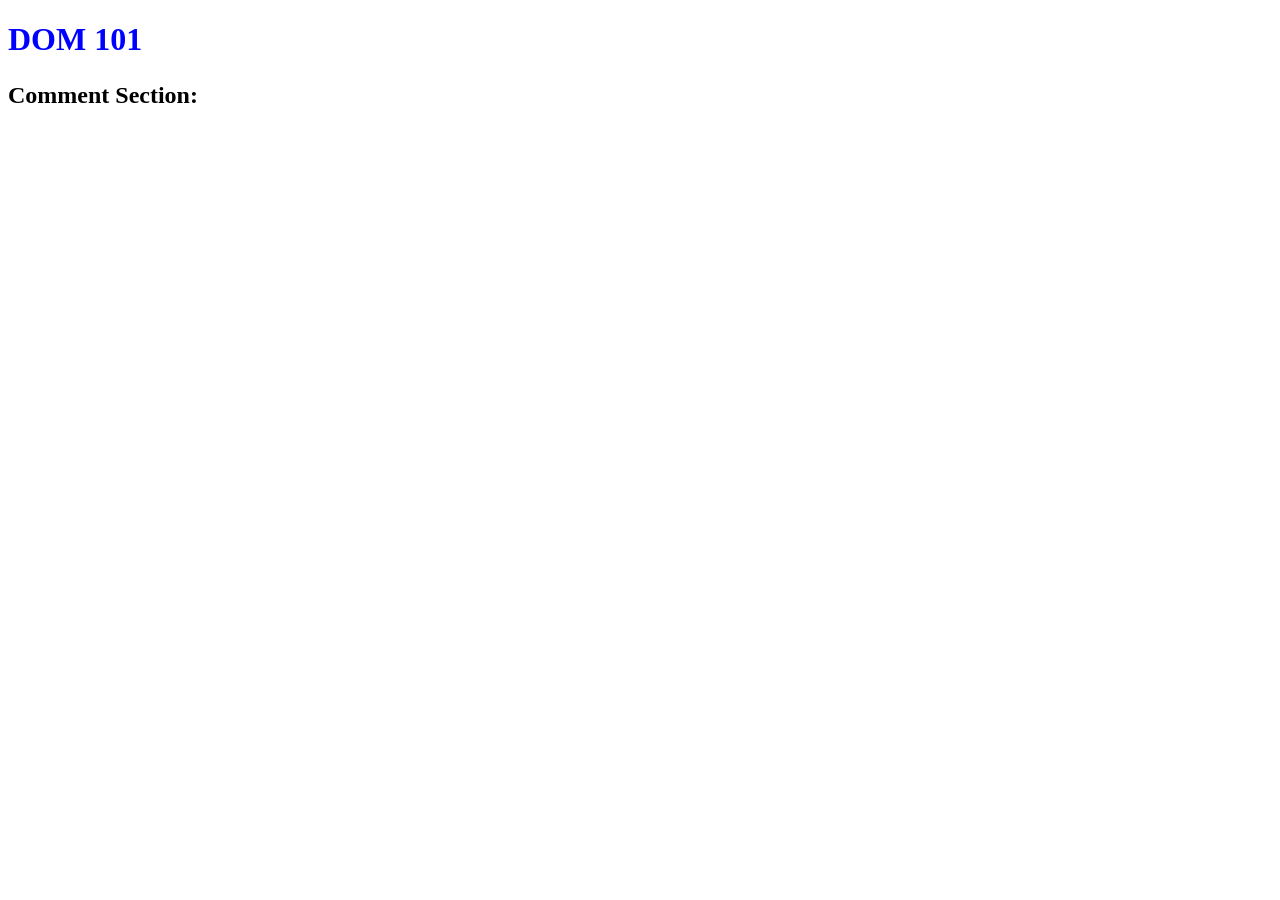
<file: example1/index.html>
<!--canvas example-->

<!DOCTYPE html>
<html lang="en">
<head>
    <meta charset="UTF-8">
    <meta name="viewport" content="width=device-width, initial-scale=1.0">
    <link rel="stylesheet" href="style.css">
    <script defer src="./index.js"></script>
    <title>DOM EXAMPLE</title>
</head>
<body>

    <h1 id="title"> VIDEO TITLE </h1>
    <h2 id="commentContainer"> 
    <p> Comment Section: </p>
    </h2>
    
</body>
</html>
</file>
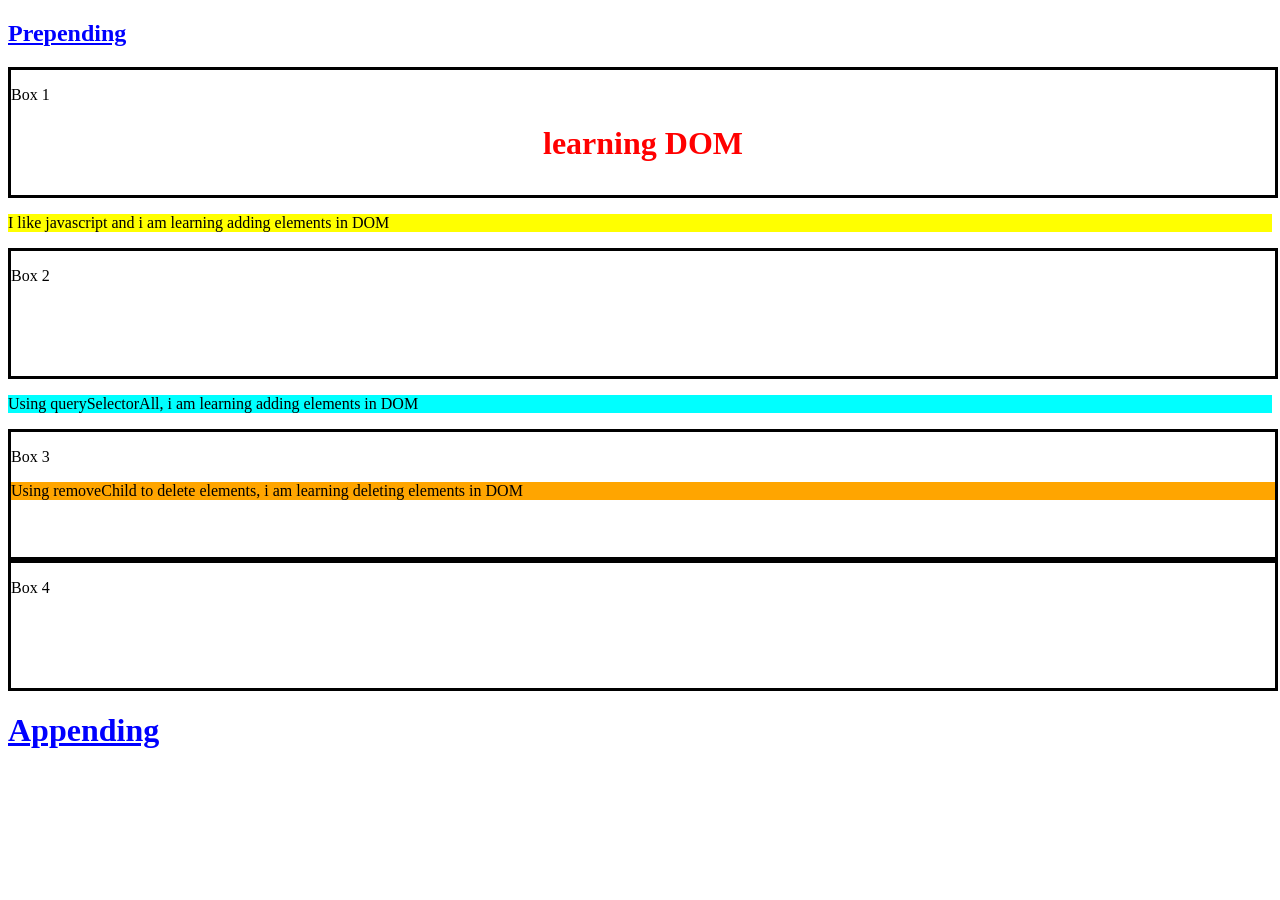
<file: add-delete-DOM/add.html>
<!DOCTYPE html>
<html lang="en">
<head>
    <meta charset="UTF-8">
    <meta name="viewport" content="width=device-width, initial-scale=1.0">
    <script defer src="add.js"></script>
    <link rel="stylesheet" href="add.css">
    <title>APPENDING & DELETING IN DOM</title>
</head>
<body>
    <div id ="box1" class ="box">
        <p>Box 1</p>
    </div>


    <div id ="box2" class ="box">
        <p>Box 2</p>
    </div>


    <div id ="box3" class ="box">
        <p>Box 3</p>
    </div>


    <div id ="box4" class ="box">
        <p>Box 4</p>
    </div>
    
</body>
</html>
</file>
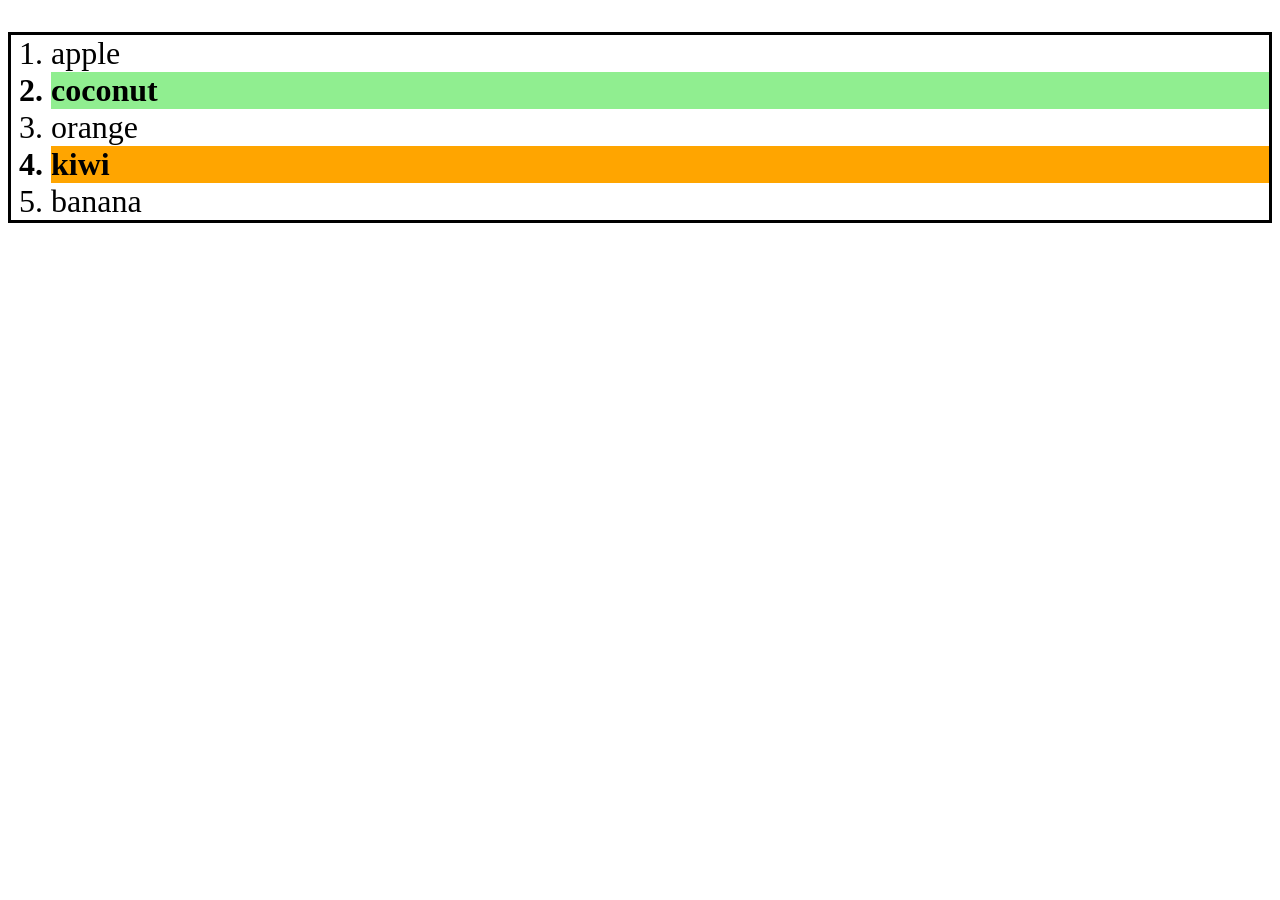
<file: add-delete-DOM/addLists.html>
<!DOCTYPE html>
<html lang="en">
<head>
    <meta charset="UTF-8">
    <meta name="viewport" content="width=device-width, initial-scale=1.0">
    <link rel="stylesheet" href="addingLists.css">
    <script defer src="addingLists.js"></script>
    <title>DOM WITH LISTS</title>
</head>
<body>
    <ol id="fruits">
        <li id ="apple"> apple </li>
        <li id ="orange"> orange </li>
        <li id ="banana"> banana</li>
    </ol>
    
</body>
</html>
</file>
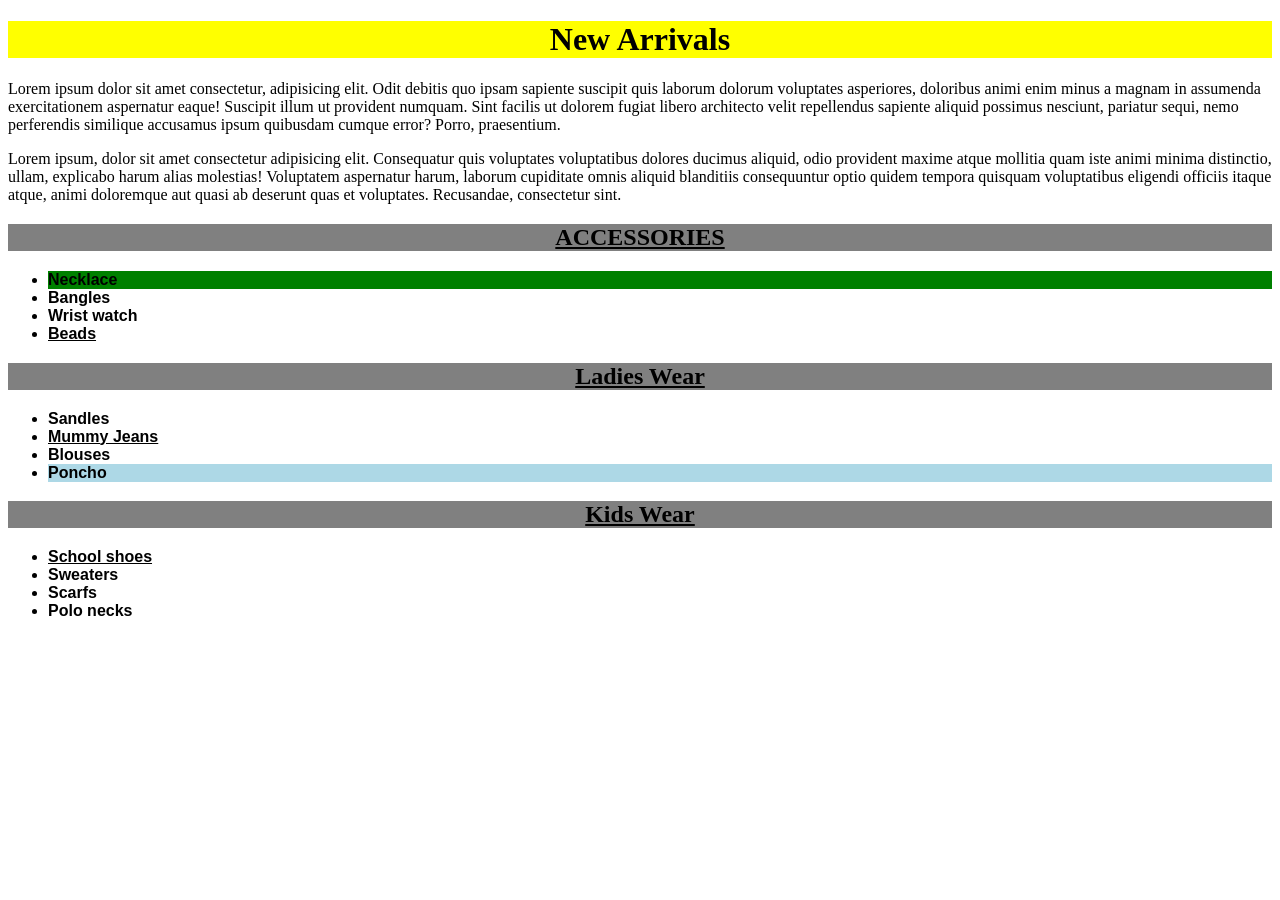
<file: manipulation-DOM/element.html>
<!DOCTYPE html>
<html lang="en">
<head>
    <meta charset="UTF-8">
    <meta name="viewport" content="width=device-width, initial-scale=1.0">
    <script defer src="element.js"></script>
    <title>DOM MANIPULATION</title>
</head>
<body>
    
    <h1 id="arrivals">New Arrivals</h1>
    <p> Lorem ipsum dolor sit amet consectetur, adipisicing elit. Odit debitis quo ipsam sapiente suscipit quis laborum dolorum voluptates asperiores, doloribus animi enim minus a magnam in assumenda exercitationem aspernatur eaque!
    Suscipit illum ut provident numquam. Sint facilis ut dolorem fugiat libero architecto velit repellendus sapiente aliquid possimus nesciunt, pariatur sequi, nemo perferendis similique accusamus ipsum quibusdam cumque error? Porro, praesentium.</p>
    <p>Lorem ipsum, dolor sit amet consectetur adipisicing elit. Consequatur quis voluptates voluptatibus dolores ducimus aliquid, odio provident maxime atque mollitia quam iste animi minima distinctio, ullam, explicabo harum alias molestias!
    Voluptatem aspernatur harum, laborum cupiditate omnis aliquid blanditiis consequuntur optio quidem tempora quisquam voluptatibus eligendi officiis itaque atque, animi doloremque aut quasi ab deserunt quas et voluptates. Recusandae, consectetur sint.</p>
   
    <h2 class="clothes">ACCESSORIES</h2>
    <ul>
        <li>Necklace</li>
        <li>Bangles</li>
        <li>Wrist watch</li>
        <li>Beads</li>

    </ul>

    <h2 class="clothes">Ladies Wear</h2>
    <ul>
        <li>Sandles</li>
        <li>Mummy Jeans</li>
        <li>Blouses</li>
        <li>Poncho</li>

    </ul>

    <h2 class="clothes">Kids Wear</h2>
    <ul>
        <li>School shoes</li>
        <li>Sweaters</li>
        <li>Scarfs</li>
        <li>Polo necks</li>

    </ul>




    
    
</body>
</html>
</file>
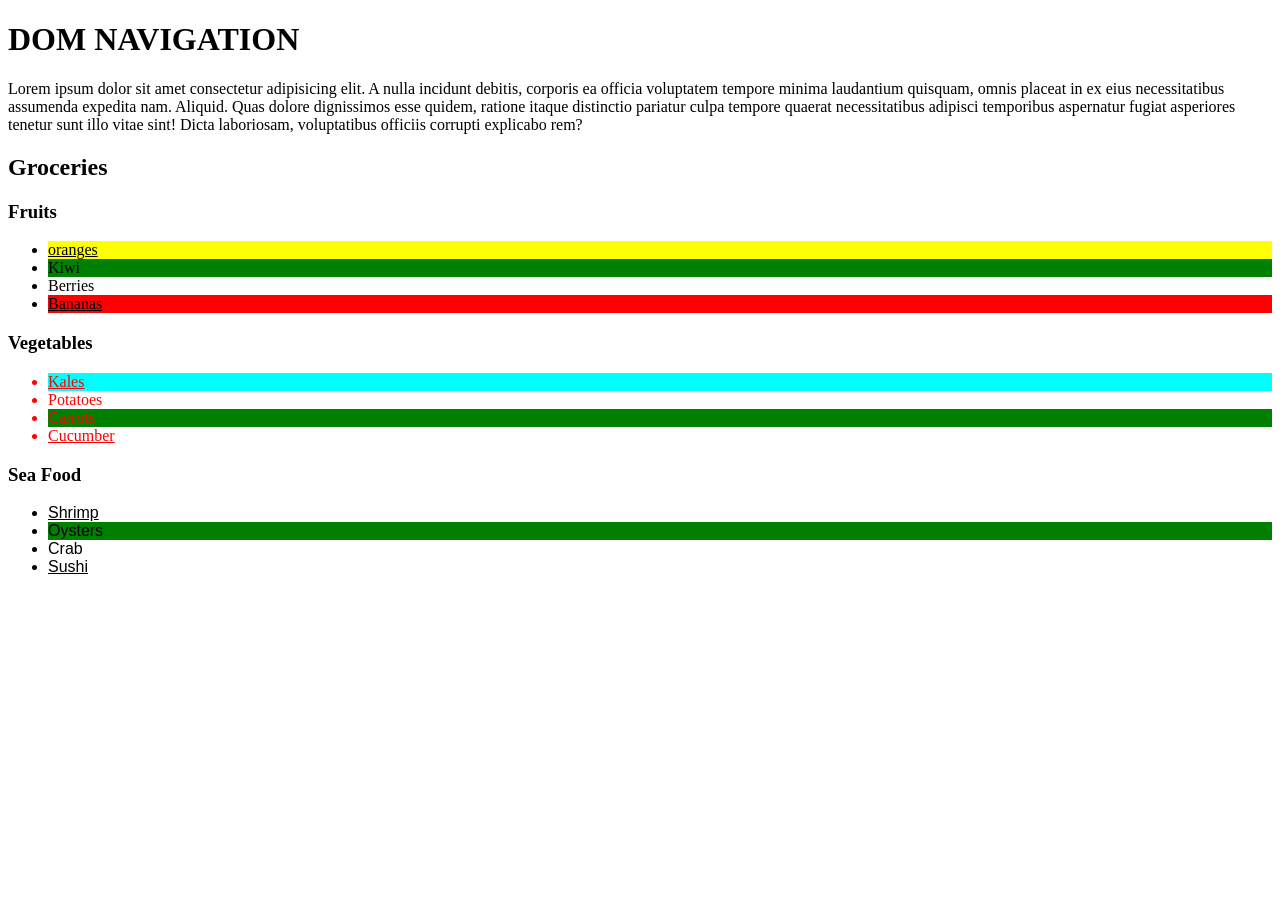
<file: navigation-DOM/navigation.html>
<!DOCTYPE html>
<html lang="en">
<head>
    <meta charset="UTF-8">
    <meta name="viewport" content="width=device-width, initial-scale=1.0">
    <script defer src="navigation.js"></script>
    <title>DOM NAVIGATION</title>
</head>
<body>
    <h1>DOM NAVIGATION</h1>
    <P>Lorem ipsum dolor sit amet consectetur adipisicing elit. A nulla incidunt debitis, corporis ea officia voluptatem tempore minima laudantium quisquam, omnis placeat in ex eius necessitatibus assumenda expedita nam. Aliquid.
    Quas dolore dignissimos esse quidem, ratione itaque distinctio pariatur culpa tempore quaerat necessitatibus adipisci temporibus aspernatur fugiat asperiores tenetur sunt illo vitae sint! Dicta laboriosam, voluptatibus officiis corrupti explicabo rem?</P>
    <h2>Groceries</h2>
    <h3>Fruits</h3>
    <ul id="fruit">
        <li id = "oranges">oranges </li>
        <li id = "Kiwi">Kiwi </li>
        <li id = "Berries">Berries </li>
        <li id = "Bananas">Bananas </li>
        
    </ul>

    <h3 >Vegetables</h3>
    <ul id = "vegetables">
        <li id = "kale">Kales </li>
        <li id = "Potatoes">Potatoes</li>
        <li id = "Carrots">Carrots </li>
        <li id = "Cucumber">Cucumber </li>
        
    </ul>

    <h3 >Sea Food</h3>
    <ul id = "seafood">
        <li id = "Shrimp">Shrimp </li>
        <li id = "Oysters">Oysters</li>
        <li id = "Crab">Crab </li>
        <li id = "Sushi">Sushi </li>
        
    </ul>

    
</body>
</html>
</file>
<file: example1/style.css>
/*canvas example*/
#title {
    color: blue;
    font-size: 2em;
}

.comments {
   color: black;
   font-size: 1em;
}
</file>
<file: add-delete-DOM/add.css>
.box{
    border : 3px solid;
    width: 100%;
    height:125px;
    
}
</file>
<file: add-delete-DOM/addingLists.css>
#fruits{
    border: 3px solid;
    font-size: 2rem;
}
</file>
